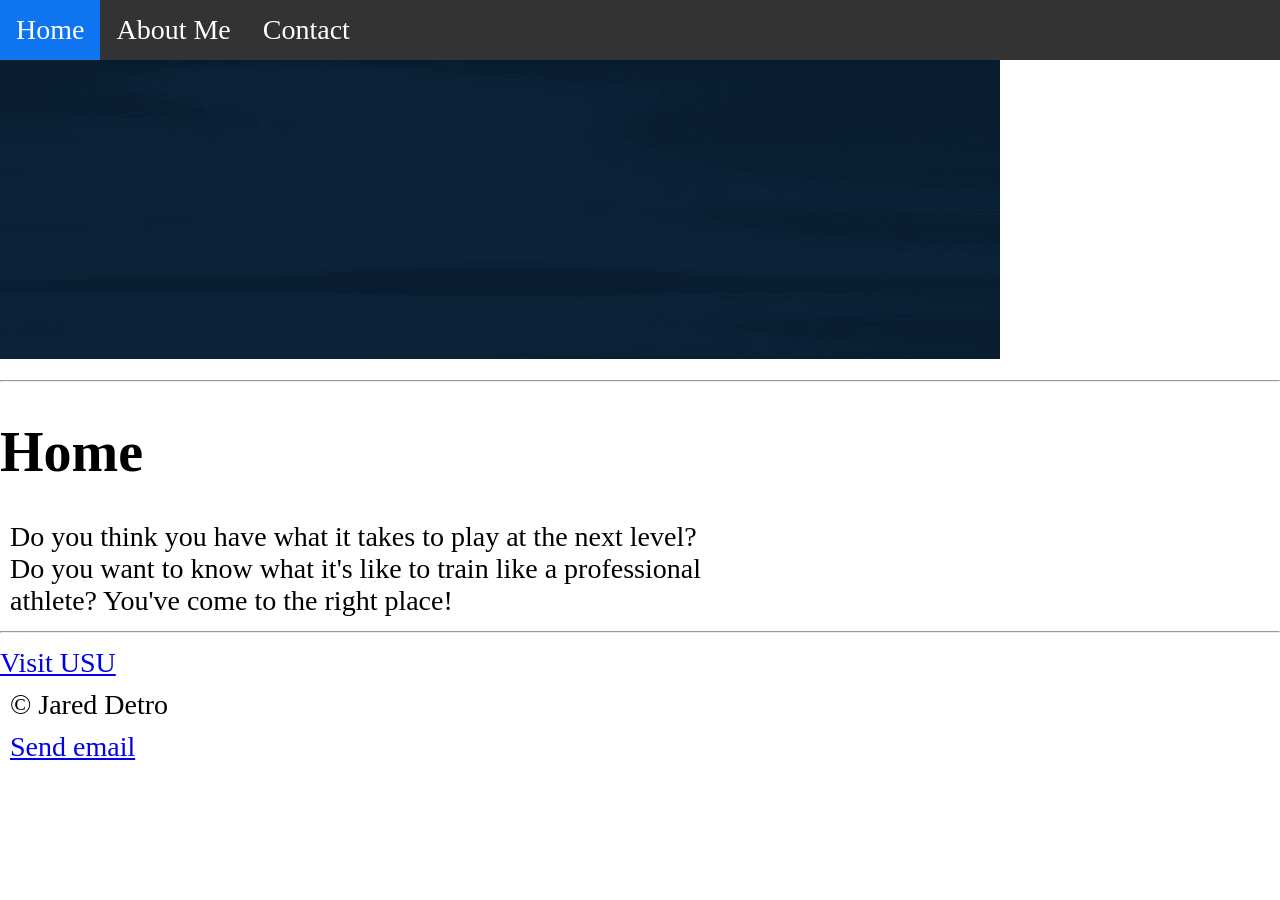
<file: index.html>
<!DOCTYPE html>
<html>
<head>
<link rel="stylesheet" href="css/style1.css">
<title>JD Performance Academy: Home</title>
</head>
<meta charset="UTF-8">
<meta name="viewport" content="width=device-width, initial-scale=1.0">
<meta name="description" content="JD Performance Academy helps athletes become elite and reach their full genetic potential. 
                                  We are dedicated to helping you improve and to perform at the next level. ">
<meta name="keywords" content="fitness, gym, workout, athlete, plan, train">
<meta name="author" content="Jared Detro">
<body>
  <ul class="navbar">
    <li><a class="active" href="index.html">Home</a></li>
    <li><a href="about.html">About Me</a></li>
    <li><a href="contact.html">Contact</a></li>
  </ul>
<img src="image/bannerImage.png" alt="Banner Image">
<hr>
  
<h1>Home</h1>
<p>Do you think you have what it takes to play at the next level?<br>
Do you want to know what it's like to train like a professional<br>
athlete? You've come to the right place!</p>

<hr>
<a href="https://usu.edu">Visit USU</a>
<p>&copy; Jared Detro</p>
<p><a href="mailto:someone@example.com">Send email</a></p>
</body>
</html>
</file>
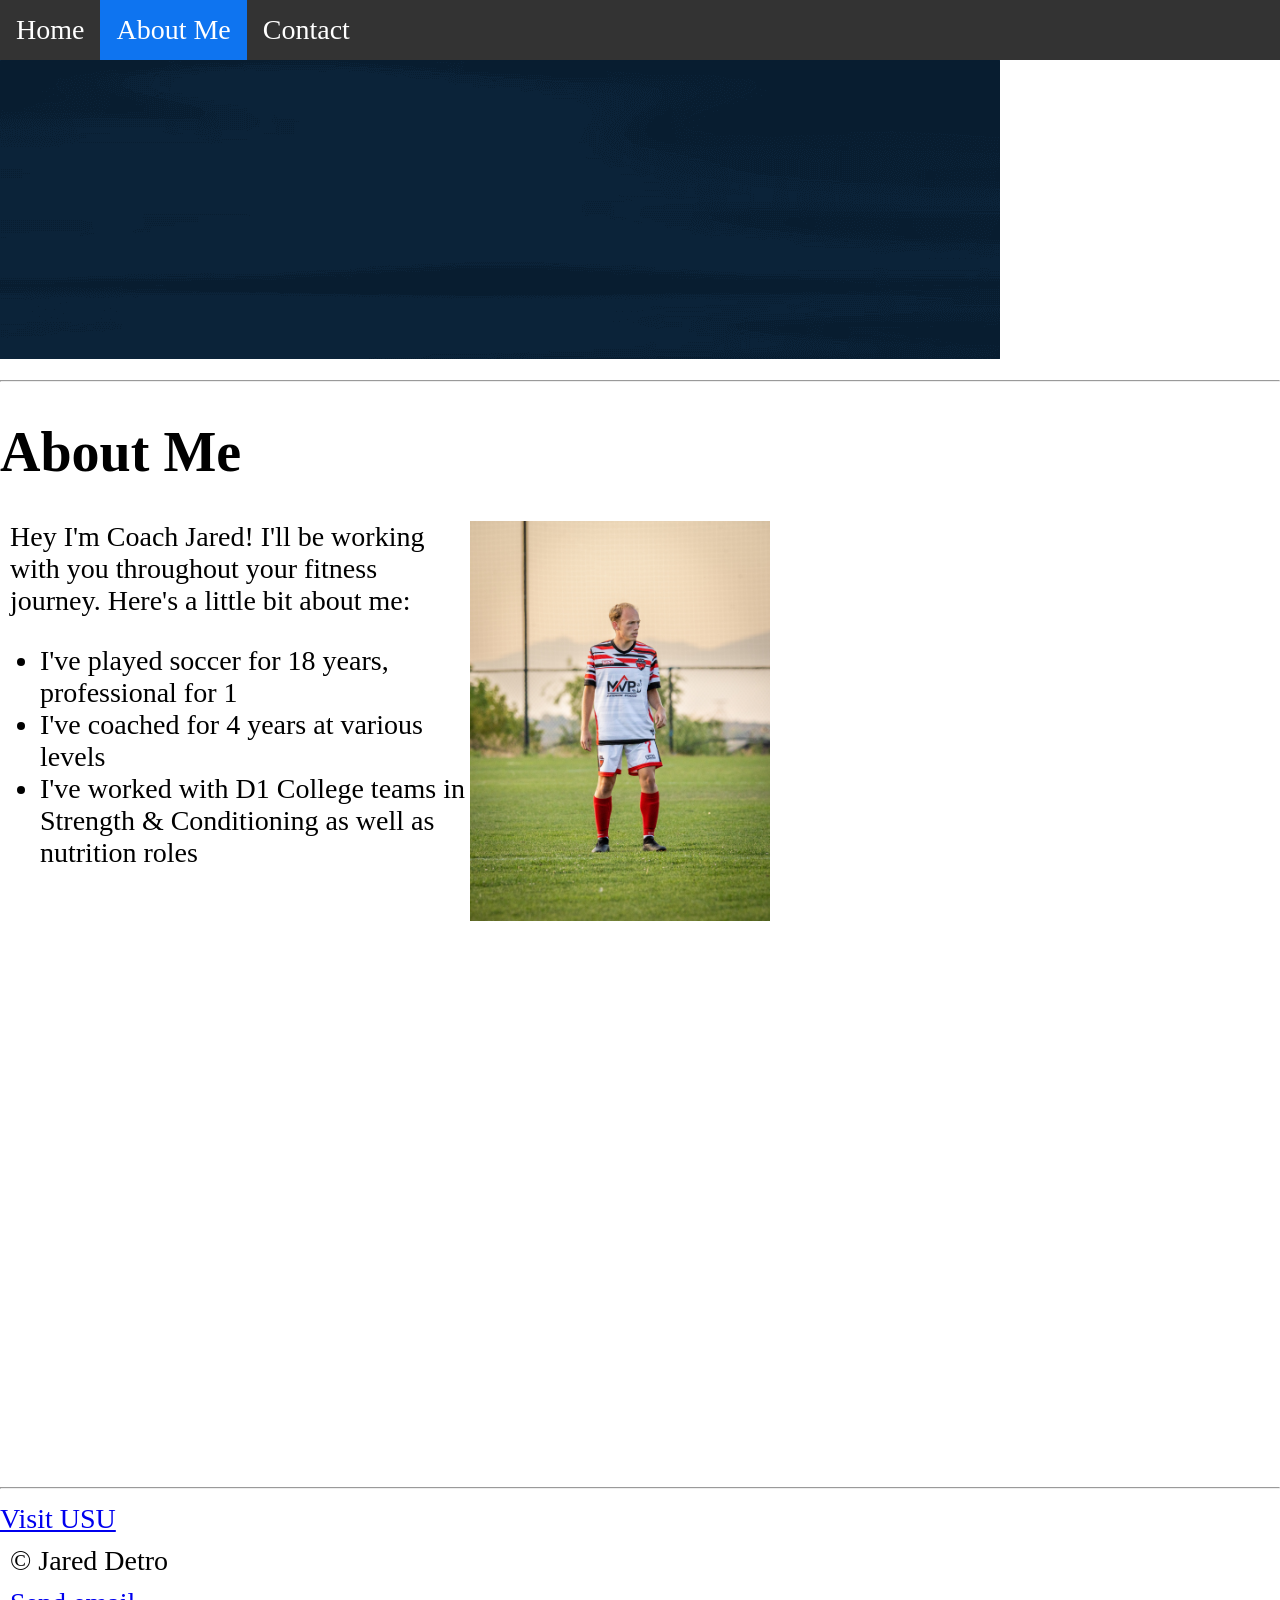
<file: about.html>
<!DOCTYPE html>
<html>
<head>
<link rel="stylesheet" href="css/style1.css">
<title>JD Performance Academy: About Me</title>
</head>
<meta charset="UTF-8">
<meta name="viewport" content="width=device-width, initial-scale=1.0">
<meta name="description" content="Here's a little bit about me. I'm an eager, hungry athlete and coach, 
                                  ready to help you with the next step in your athletic journey!">
<meta name="keywords" content="about, soccer, professional, coach, fitness, gym, workout, athlete, plan, train">
<meta name="author" content="Jared Detro">
<body>
  <ul class="navbar">
    <li><a href="index.html">Home</a></li>
    <li><a class="active" href="about.html">About Me</a></li>
    <li><a href="contact.html">Contact</a></li>
  </ul>
<img src="image/bannerImage.png" alt="Banner Image">
<hr>
  
<h1>About Me</h1>
<p><img src="image/aboutMe.png" alt="Soccer Player" style="float:right;width:300px; margin-right:500px;">
  Hey I'm Coach Jared! I'll be working with you throughout your fitness journey. Here's a little bit about me:</p>
<ul>
  <li>I've played soccer for 18 years, professional for 1</li>
  <li>I've coached for 4 years at various levels</li>
  <li>I've worked with D1 College teams in Strength & Conditioning as well as nutrition roles</li>
</ul>
<br>
<br>
<br>
<br>
<br>
<br>
<br>
<br>
<br>
<br>
<br>
<br>
<br>
<br>
<br>
<br>
<br>
<br>
<hr>
<a href="https://usu.edu">Visit USU</a>
<p>&copy; Jared Detro</p>
<p><a href="mailto:someone@example.com">Send email</a></p>
</body>
</html>
</file>
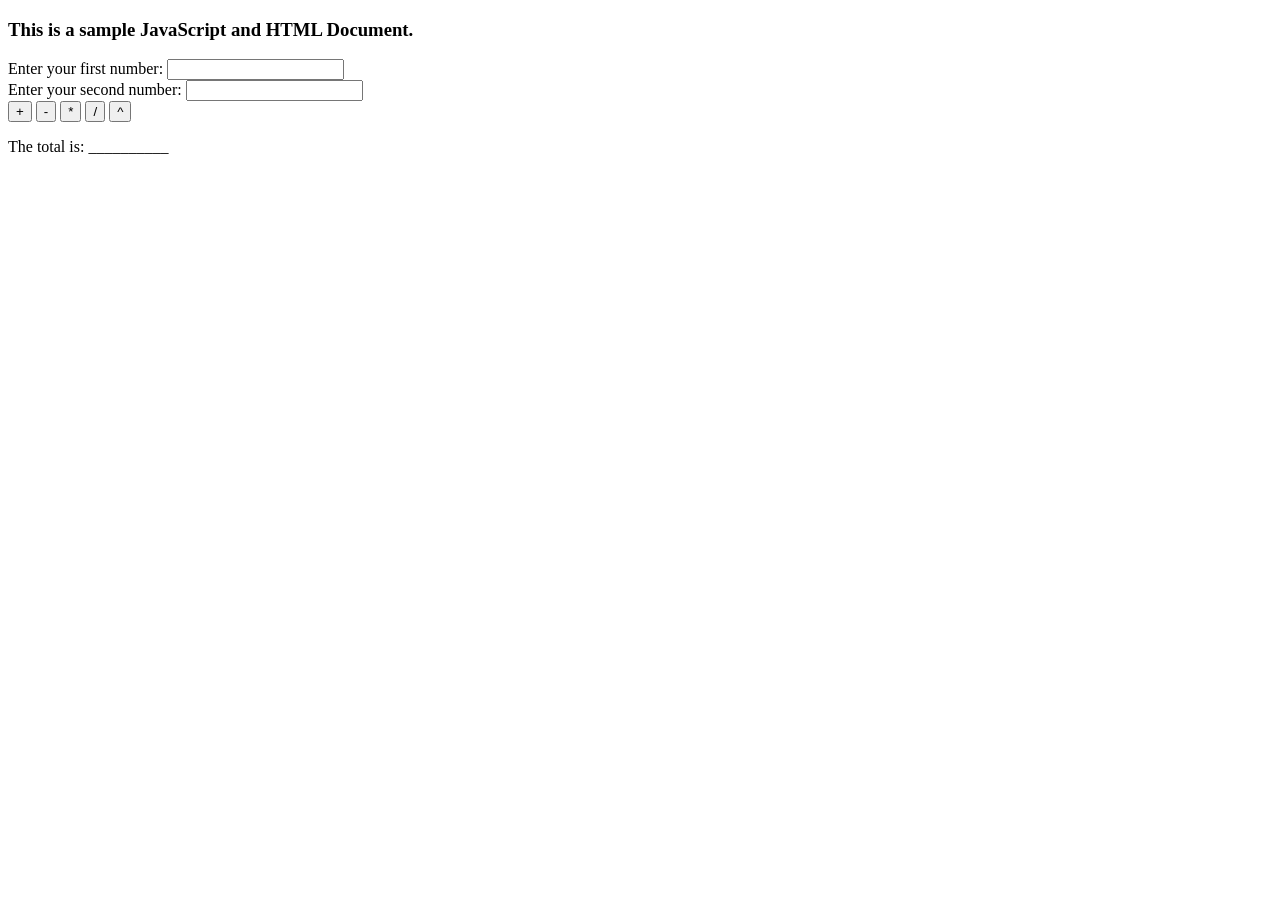
<file: calc.html>
<!DOCTYPE html>
<html>
<head>
<title>Calculator</title>

<script>
function add() {
let a = document.getElementById("fn").value;
let b = document.getElementById("sn").value;
let c = Number(a) + Number(b);
document.getElementById("ans").innerHTML=c;
}

function subtract() {
let a = document.getElementById("fn").value;
let b = document.getElementById("sn").value;
let c = Number(a) - Number(b);
document.getElementById("ans").innerHTML=c;
}

function multiply() {
let a = document.getElementById("fn").value;
let b = document.getElementById("sn").value;
let c = Number(a) * Number(b);
document.getElementById("ans").innerHTML=c;
}

function divide() {
let a = document.getElementById("fn").value;
let b = document.getElementById("sn").value;
let c = Number(a) / Number(b);
document.getElementById("ans").innerHTML=c;
}

function exponent() {
let a = document.getElementById("fn").value;
let b = document.getElementById("sn").value;
let c = Number(a) ** Number(b);
document.getElementById("ans").innerHTML=c;
}
</script>

</head>
<body>

<h3>This is a sample JavaScript and HTML Document.</h3>

<p>Enter your first number: <input id="fn"> <br>
Enter your second number: <input id="sn"> <br>
<button onclick="add()">+</button>
<button onclick="subtract()">-</button>
<button onclick="multiply()">*</button>
<button onclick="divide()">/</button>
<button onclick="exponent()">^</button>
</p>
<p>
  The total is: <span id="ans">__________</span>
</p>

  
</body>
</html>
</file>
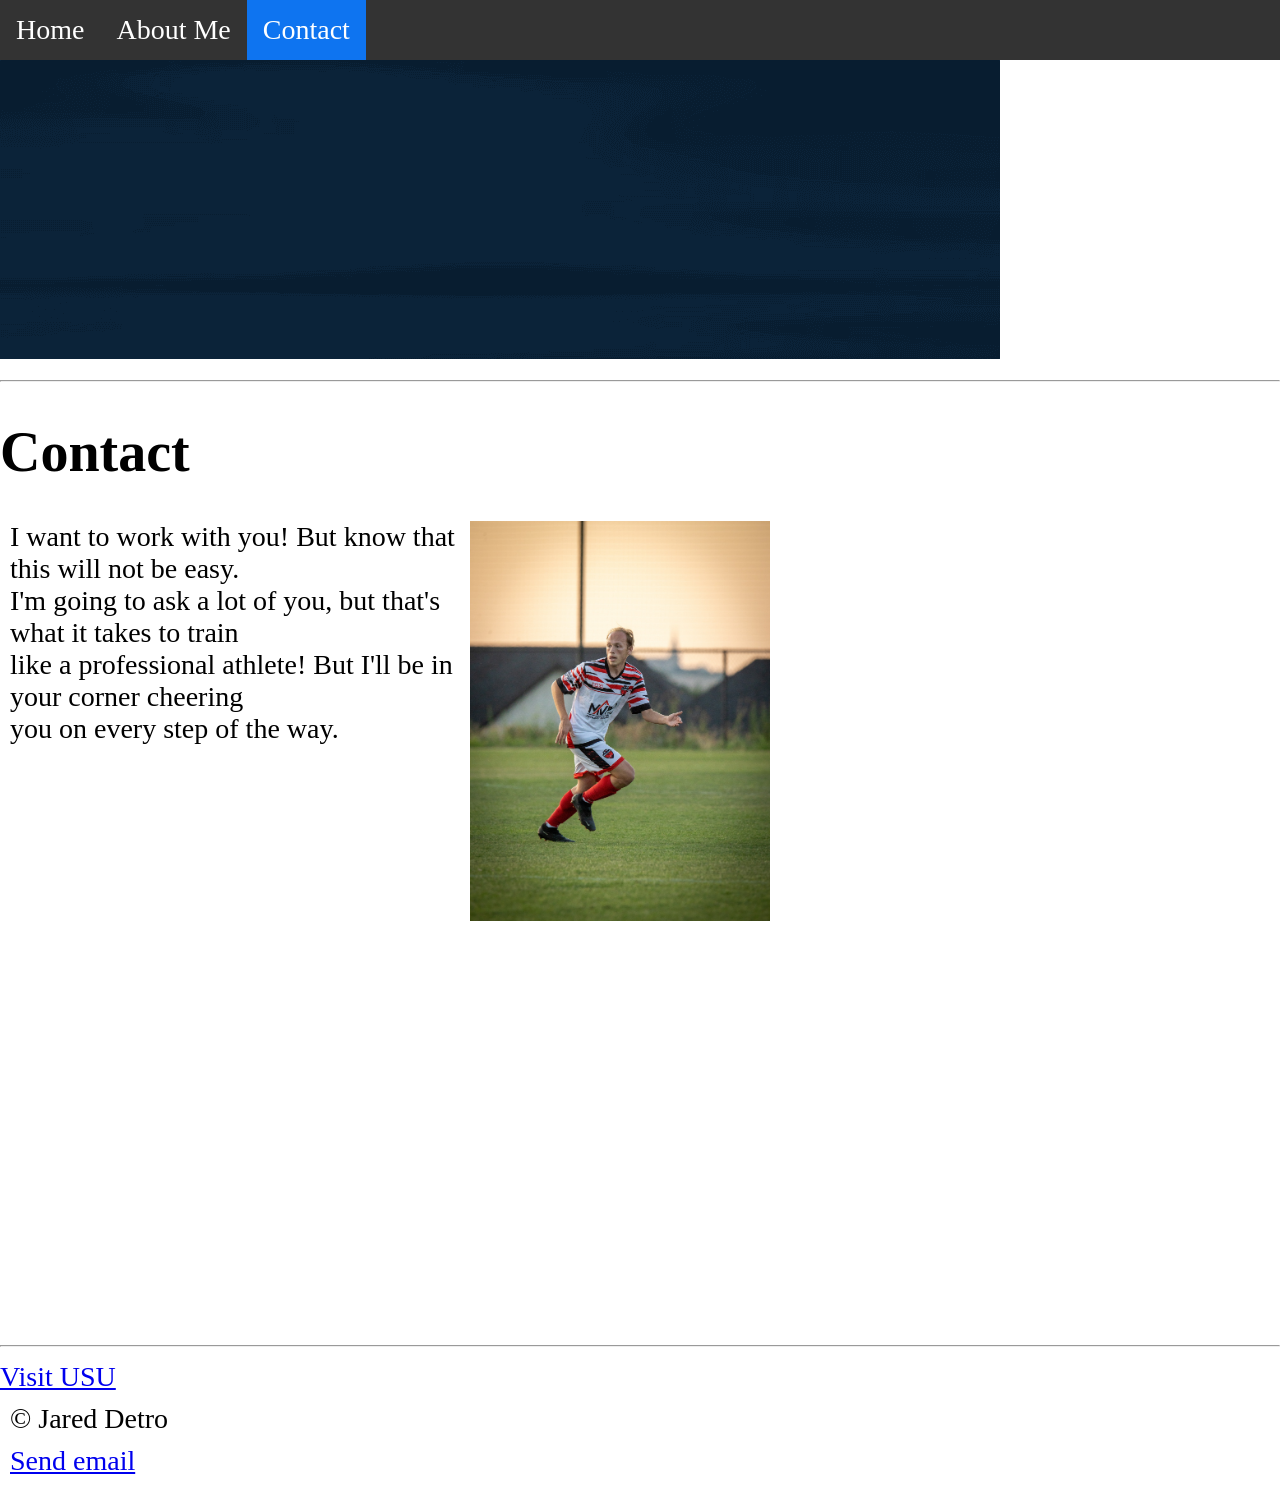
<file: contact.html>
<!DOCTYPE html>
<html>
<head>
<link rel="stylesheet" href="css/style1.css">
<title>JD Performance Academy: Contact</title>
</head>
<meta charset="UTF-8">
<meta name="viewport" content="width=device-width, initial-scale=1.0">
<meta name="description" content="Your training journey starts right here, right now. Fill out the form, or reach out to me to get started!">
<meta name="keywords" content="contact, connect, fitness, gym, workout, athlete, plan, train">
<meta name="author" content="Jared Detro">
<body>
  <ul class="navbar">
    <li><a href="index.html">Home</a></li>
    <li><a href="about.html">About Me</a></li>
    <li><a class="active" href="contact.html">Contact</a></li>
  </ul>
<img src="image/bannerImage.png" alt="Banner Image">
<hr>
  
<h1>Contact</h1>
<p><img src="image/contact.png" alt="Soccer Player" style="float:right;width:300px; margin-right:500px;">
I want to work with you! But know that this will not be easy.<br>
I'm going to ask a lot of you, but that's what it takes to train<br>
like a professional athlete! But I'll be in your corner cheering<br>
you on every step of the way.</p>
<br>
<br>
<br>
<br>
<br>
<br>
<br>
<br>
<br>
<br>
<br>
<br>
<br>
<br>
<br>
<br>
<br>
<br>
<hr>
<a href="https://usu.edu">Visit USU</a>
<p>&copy; Jared Detro</p>
<p><a href="mailto:someone@example.com">Send email</a></p>
</body>
</html>
</file>
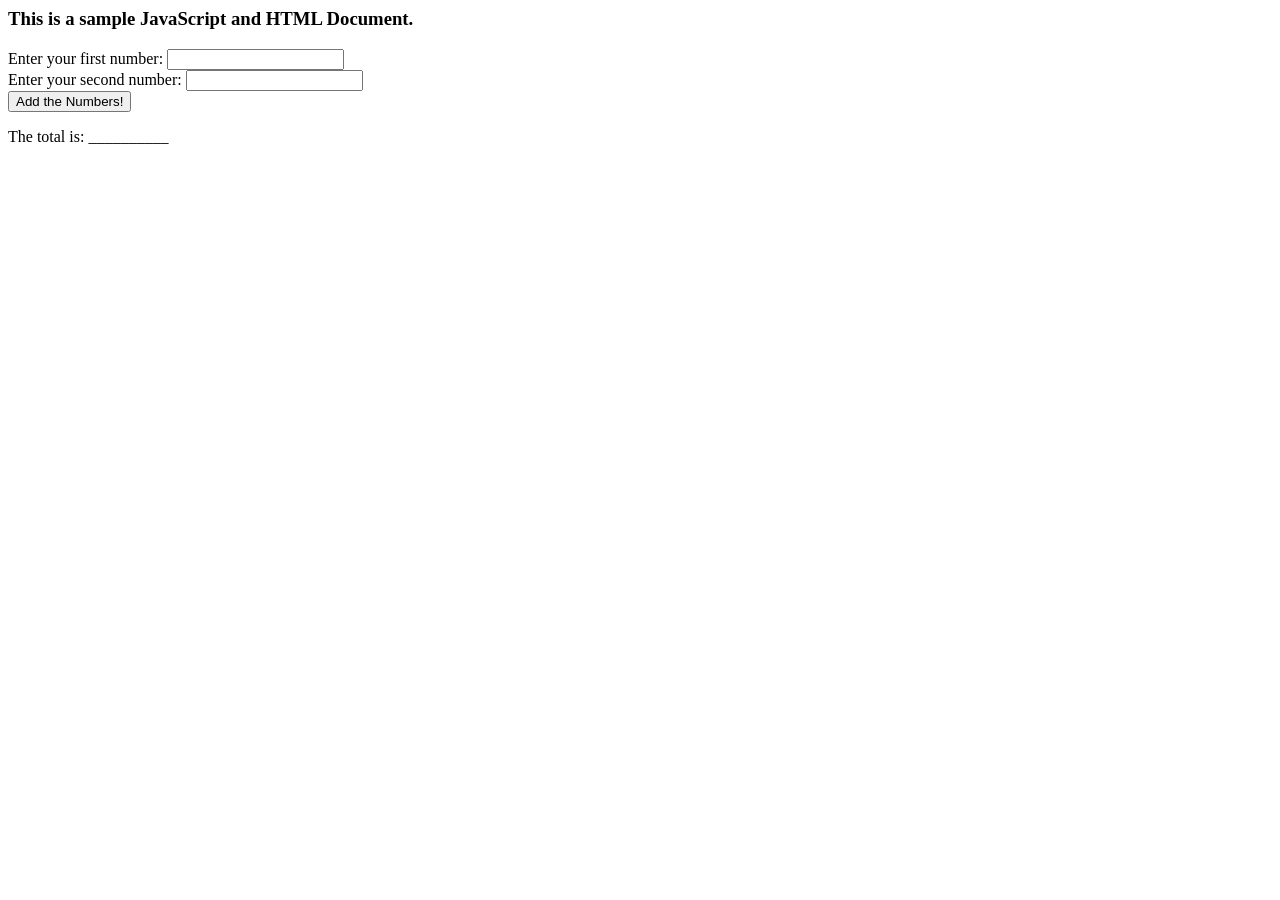
<file: js1.html>
<html>
<head>
<title>Calculator</title>

<script>
function add() {
let a = document.getElementById("fn").value;
let b = document.getElementById("sn").value;
let c = Number(a) + Number(b);

document.getElementById("ans").innerHTML=c;
}
</script>

</head>
<body>

<h3>This is a sample JavaScript and HTML Document.</h3>

<p>Enter your first number: <input id="fn"> <br>
Enter your second number: <input id="sn"> <br>
<button onclick="add()">Add the Numbers!</button>

</p>
<p>
  The total is: <span id="ans">__________</span>
</p>

  
</body>
</html>
</file>
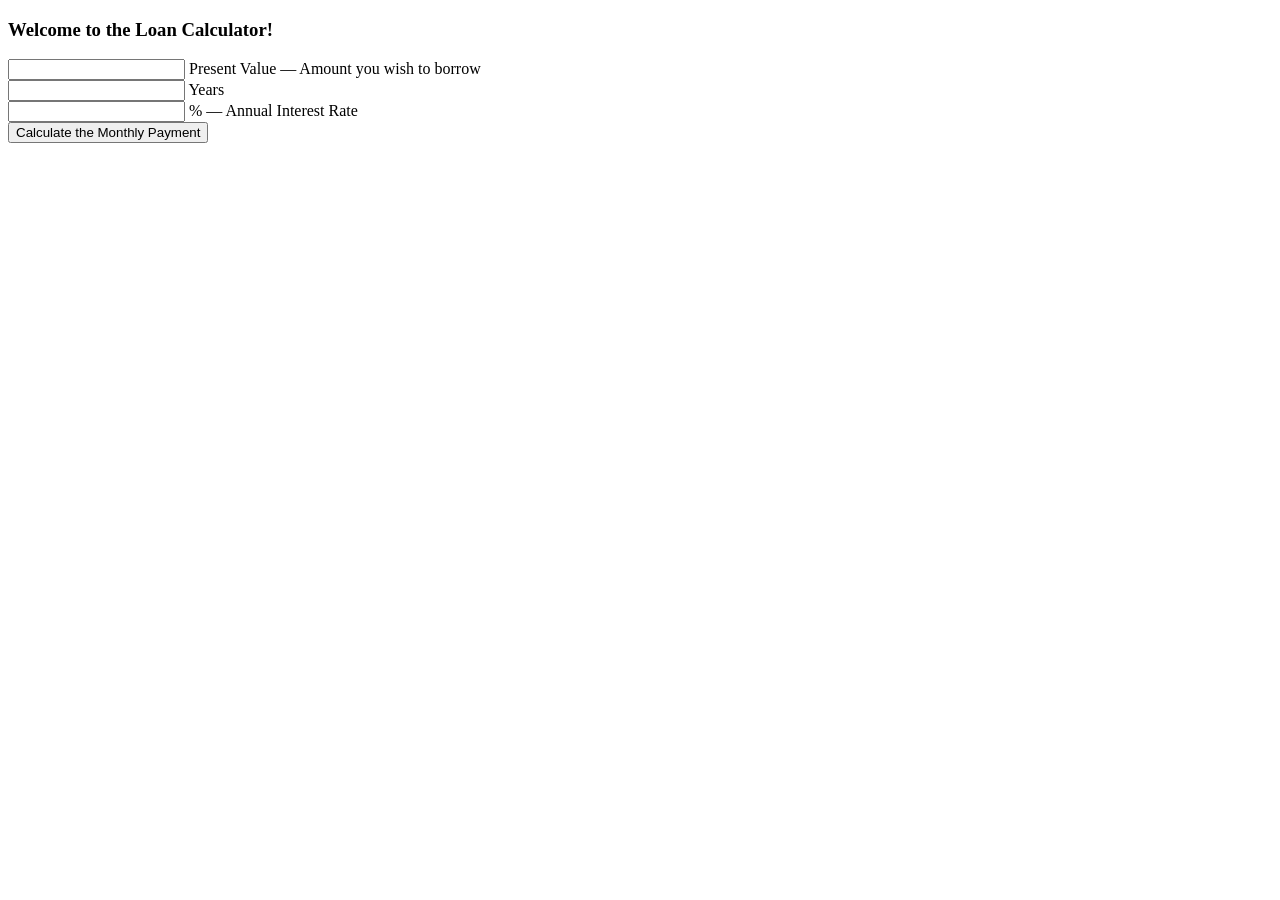
<file: loanCalc.html>
<!DOCTYPE html>
<html>
<head>
<title>Calculator</title>

<script>
function findValue() {
let presentValue = document.getElementById("fn").value;
let rate = document.getElementById("sn").value;
let numYears = document.getElementById("tn").value;
let p = ((rate/100/12)*presentValue)/(1-(1+(rate/100/12))**-(numYears*12));
document.getElementById("ans").innerHTML = `If you have a $${presentValue} loan for ${numYears} years at ${rate}% interest, your monthly payment will be $${p.toFixed(2)}.`;
}
</script>

</head>
<body>

<h3>Welcome to the Loan Calculator!</h3>

<p><input id="fn"> Present Value — Amount you wish to borrow <br>
   <input id="tn"> Years <br>
   <input id="sn"> % — Annual Interest Rate <br>
<button onclick="findValue()">Calculate the Monthly Payment</button>
</p>
<p>
  <span id="ans"></span>
</p>

  
</body>
</html>
</file>
<file: css/style1.css>
body {
  margin: 0;
  padding: 0;
  font-size: 28px;
}

h2, p {
  margin: 10px;
}

.navbar {
  list-style-type: none;
  margin: 0;
  padding: 0;
  overflow: hidden;
  background-color: #333333;
  position: sticky;
  top: 0;
}

.navbar li {
  float: left;
}

.navbar li a {
  display: block;
  color: white;
  text-align: center;
  padding: 14px 16px;
  text-decoration: none;
}

.navbar li a:hover {
  background-color: #111111;
}

.navbar li a.active {
  background-color: #0E74F0;
}
</file>
